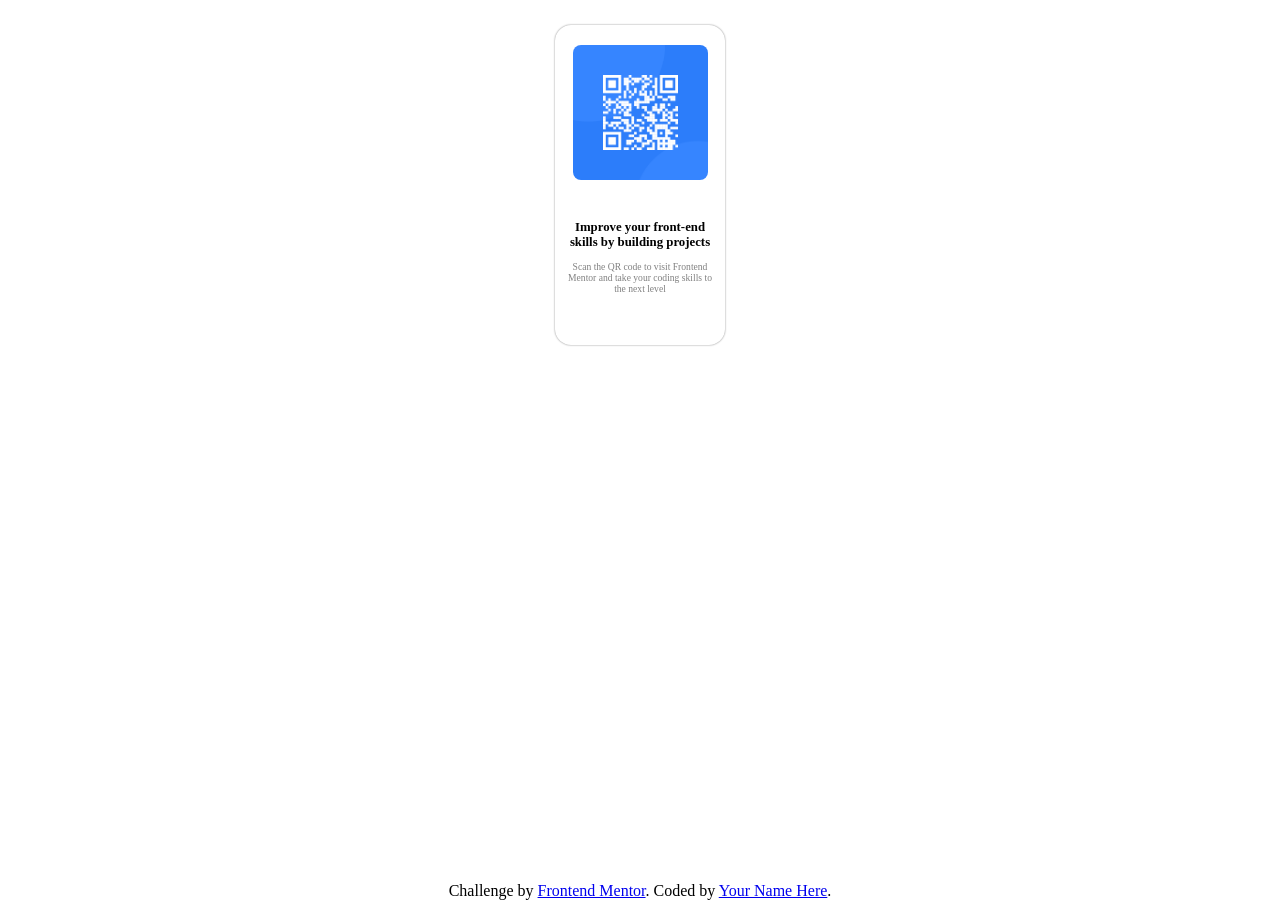
<file: index.html>
<!DOCTYPE html>
<html lang="en">

<head>
  <meta charset="UTF-8">
  <meta name="viewport" content="width=device-width, initial-scale=1.0">
  <!-- displays site properly based on user's device -->

  <link rel="icon" type="image/png" sizes="32x32" href="./images/favicon-32x32.png">
  <link rel="stylesheet" href="style.css">

  <title>Frontend Mentor | QR code component</title>


</head>

<body>

  <div class="card">
    <img src="images/image-qr-code.png" alt="qr code" class="card__qrcode">
    <div class="card__content">
      <h2 class="card__title">Improve your front-end skills by building projects</h2>
      <p class="card__description">Scan the QR code to visit Frontend Mentor and take your coding skills to the next
        level</p>
    </div>
  </div>

  <footer class="footer">
    <p class="footer__information"></p>
    Challenge by <a href="https://www.frontendmentor.io?ref=challenge" target="_blank">Frontend Mentor</a>.
    Coded by <a href="#">Your Name Here</a>.
  </footer>


</body>

</html>
</file>
<file: style.css>
html {
  display: flex;
  justify-content: center;
  align-content: center;
}

.footer {
  width: 100%;
  margin-top: auto;
  position: absolute;
  left: 0;
  bottom: 0;
  text-align: center;
  text-wrap: wrap;
}

.card {
  margin: 25% auto;
  height: 500px;
  width: 300px;
  padding: 10px;
  box-shadow: 0 0 2px grey;
  border-radius: 16px;
  text-align: center;
}

.card__qrcode {
  display: block;
  width: 90%;
  margin: 10px auto;
  object-fit: contain;
  border-radius: 8px;
}

.card__content {
  margin: 40px auto;
}

.card__title {
  font-weight: 900;
  font-size: 1.5rem;
}

.card__description {
  font-size: 1.1rem;
  font-weight: 500;
  color: gray;
}

@media (orientation: landscape) {
  .card {
    margin: 10% auto;
    height: 300px;
    width: 150px;
  }

  .card__title {
    font-size: 0.8rem;
  }

  .card__description {
    font-size: 0.6rem;
  }
}
</file>
